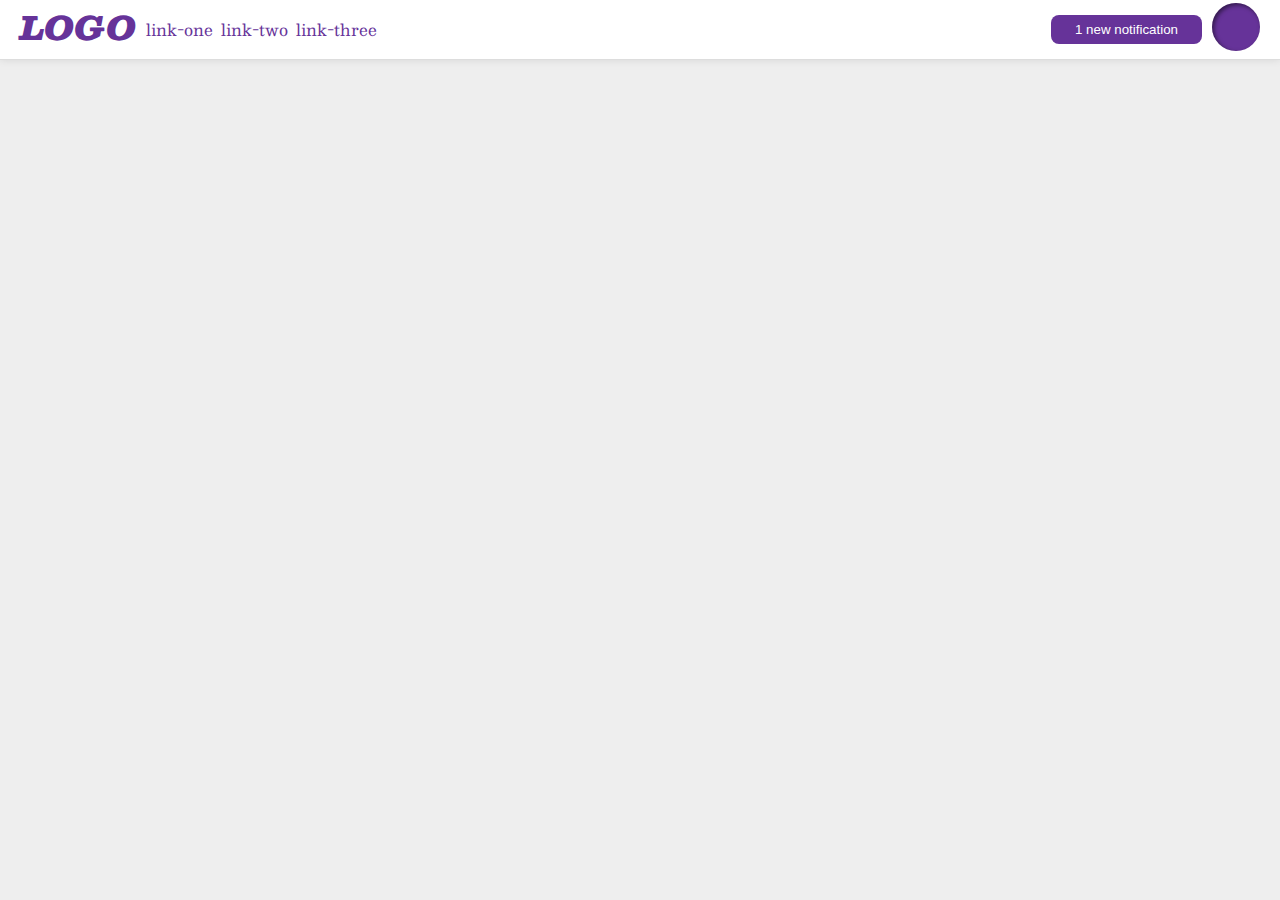
<file: foundations/flex/03-flex-header-2/index.html>
<!DOCTYPE html>
<html lang="en">
  <head>
    <meta charset="UTF-8">
    <meta http-equiv="X-UA-Compatible" content="IE=edge">
    <meta name="viewport" content="width=device-width, initial-scale=1.0">
    <title>Flex Header 2</title>
    <link rel="stylesheet" href="style.css">
  </head>
  <body>
    <div class="header">
      <div class="left-header">
        <div class="logo">
          LOGO
        </div>
        <ul class="links">
          <li><a href="https://google.com">link-one</a></li>
          <li><a href="https://google.com">link-two</a></li>
          <li><a href="https://google.com">link-three</a></li>
        </ul>
      </div>
      <div class="right-header">
        <button class="notifications">
          1 new notification
        </button>
        <div class="profile-image"></div>
      </div>
    </div>
  </body>
</html>
</file>
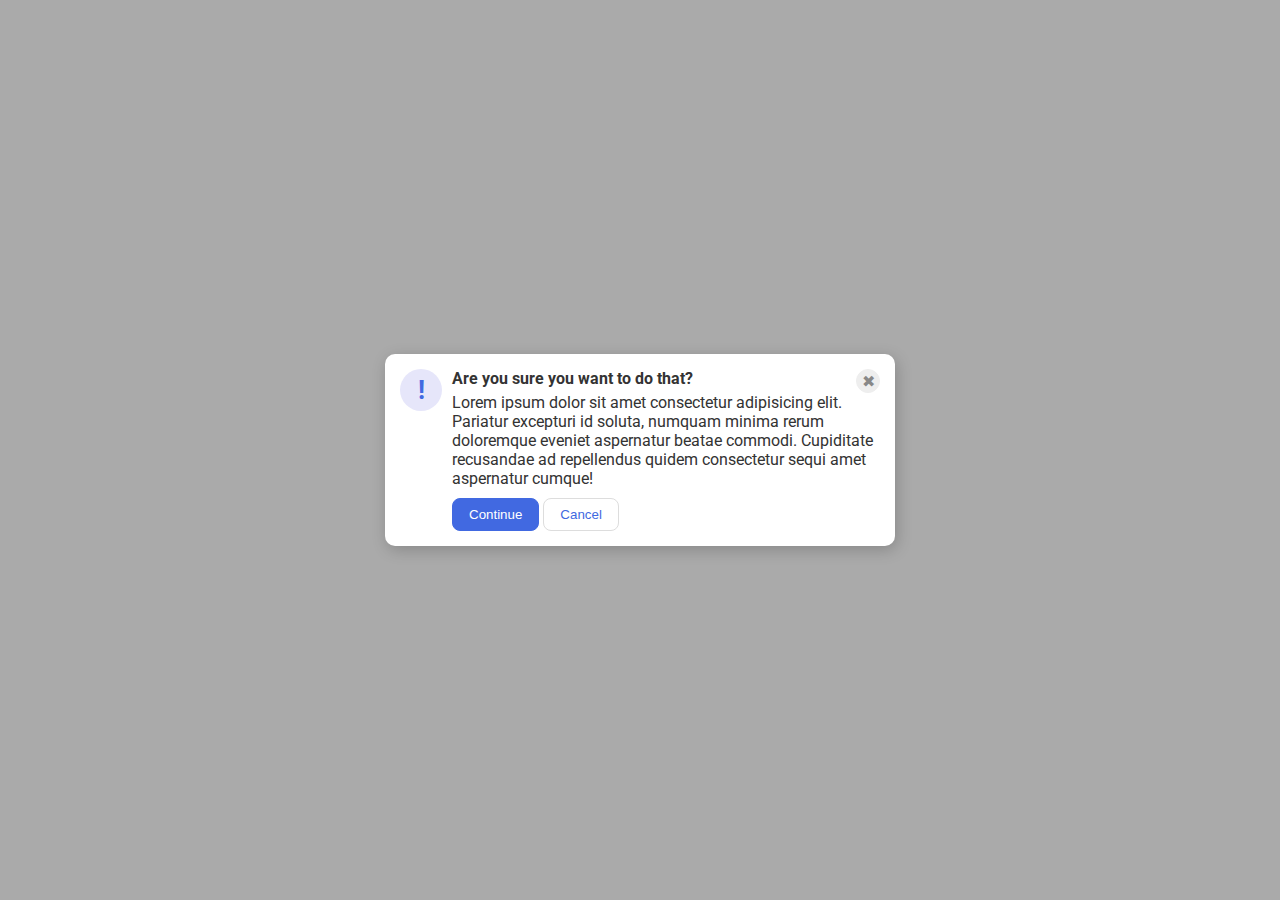
<file: foundations/flex/05-flex-modal/index.html>
<!DOCTYPE html>
<html lang="en">
  <head>
    <meta charset="UTF-8">
    <meta http-equiv="X-UA-Compatible" content="IE=edge">
    <meta name="viewport" content="width=device-width, initial-scale=1.0">
    <link rel="stylesheet" href="style.css">
    <title>Modal</title>
  </head>
  <body>
    <div class="modal">
      <div class="icon">!</div>
      <div class="container">
        <div class="row">
          <div class="header">Are you sure you want to do that?</div>
          <button class="close-button">✖</button>
        </div>
        <div class="text">Lorem ipsum dolor sit amet consectetur adipisicing elit. Pariatur excepturi id soluta, numquam minima rerum doloremque eveniet aspernatur beatae commodi. Cupiditate recusandae ad repellendus quidem consectetur sequi amet aspernatur cumque!</div>
        <div class="button bottom">
          <button class="continue">Continue</button>
          <button class="cancel">Cancel</button>
        </div>
      </div>
    </div>
  </body>
</html>
</file>
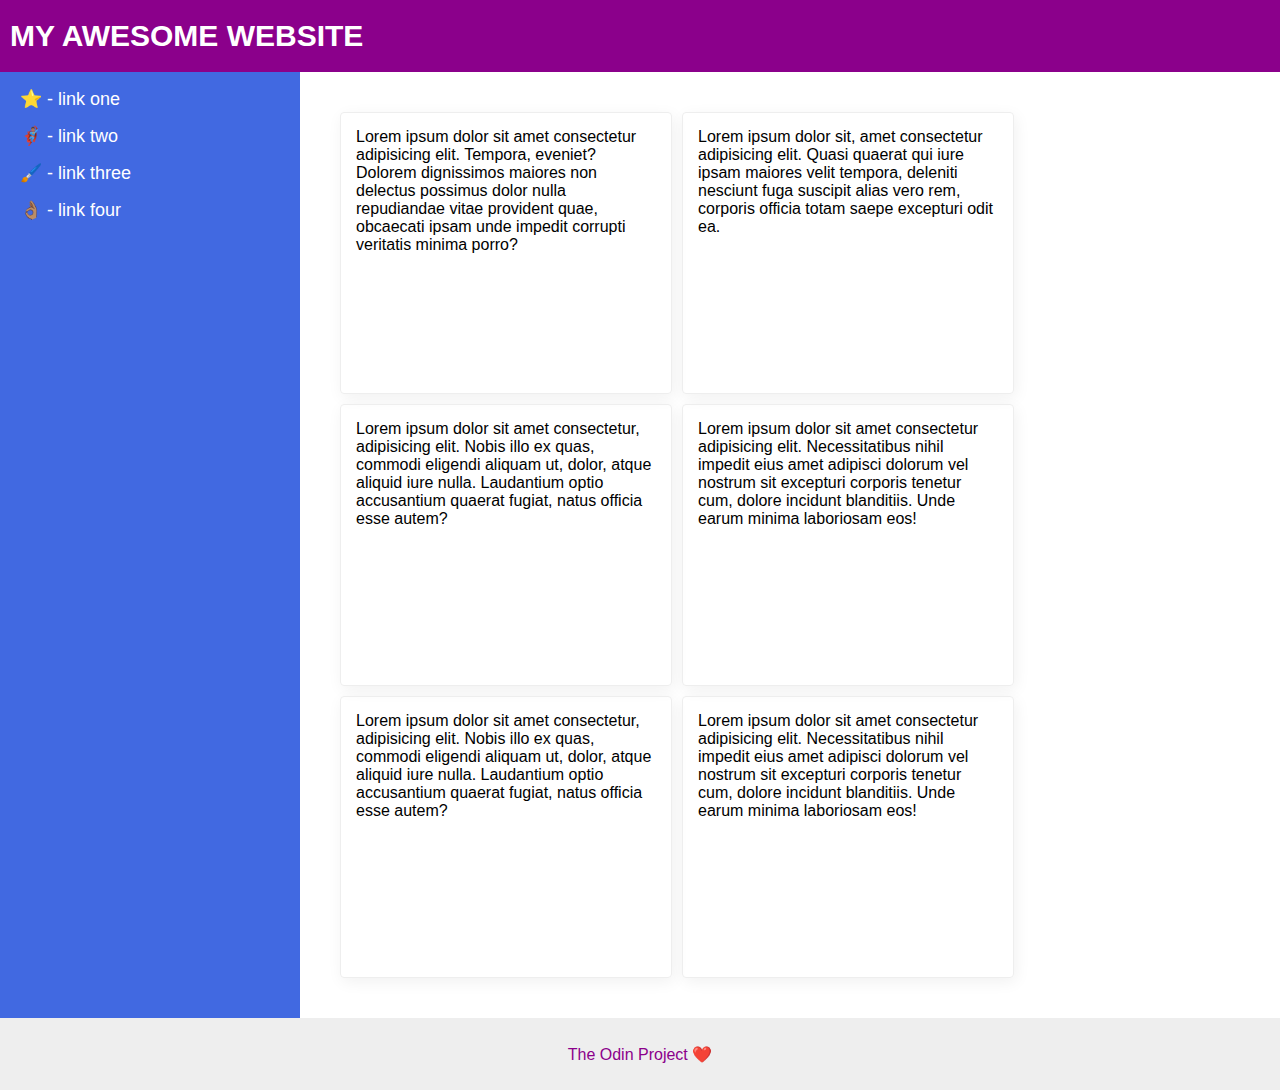
<file: foundations/flex/07-flex-layout-2/index.html>
<!DOCTYPE html>
<html lang="en">
  <head>
    <meta charset="UTF-8">
    <meta http-equiv="X-UA-Compatible" content="IE=edge">
    <meta name="viewport" content="width=device-width, initial-scale=1.0">
    <title>The Holy Grail</title>
    <link rel="stylesheet" href="style.css">
  </head>
  <body>
    <div class="header">
      MY AWESOME WEBSITE
    </div>
    
    <div class="body">
      <div class="sidebar">
        <ul>
          <li><a href="#">⭐ - link one</a></li>
          <li><a href="#">🦸🏽‍♂️ - link two</a></li>
          <li><a href="#">🖌️ - link three</a></li>
          <li><a href="#">👌🏽 - link four</a></li>
        </ul>
      </div>
      
      <div class="main-content">
        <div class="card">Lorem ipsum dolor sit amet consectetur adipisicing elit. Tempora, eveniet? Dolorem dignissimos maiores non delectus possimus dolor nulla repudiandae vitae provident quae, obcaecati ipsam unde impedit corrupti veritatis minima porro?</div>
        <div class="card">Lorem ipsum dolor sit, amet consectetur adipisicing elit. Quasi quaerat qui iure ipsam maiores velit tempora, deleniti nesciunt fuga suscipit alias vero rem, corporis officia totam saepe excepturi odit ea.</div>
        <div class="card">Lorem ipsum dolor sit amet consectetur, adipisicing elit. Nobis illo ex quas, commodi eligendi aliquam ut, dolor, atque aliquid iure nulla. Laudantium optio accusantium quaerat fugiat, natus officia esse autem?</div>
        <div class="card">Lorem ipsum dolor sit amet consectetur adipisicing elit. Necessitatibus nihil impedit eius amet adipisci dolorum vel nostrum sit excepturi corporis tenetur cum, dolore incidunt blanditiis. Unde earum minima laboriosam eos!</div>
        <div class="card">Lorem ipsum dolor sit amet consectetur, adipisicing elit. Nobis illo ex quas, commodi eligendi aliquam ut, dolor, atque aliquid iure nulla. Laudantium optio accusantium quaerat fugiat, natus officia esse autem?</div>
        <div class="card">Lorem ipsum dolor sit amet consectetur adipisicing elit. Necessitatibus nihil impedit eius amet adipisci dolorum vel nostrum sit excepturi corporis tenetur cum, dolore incidunt blanditiis. Unde earum minima laboriosam eos!</div>
      </div>
    </div>

    <div class="footer">
      The Odin Project ❤️
    </div>
  </body>
</html>
</file>
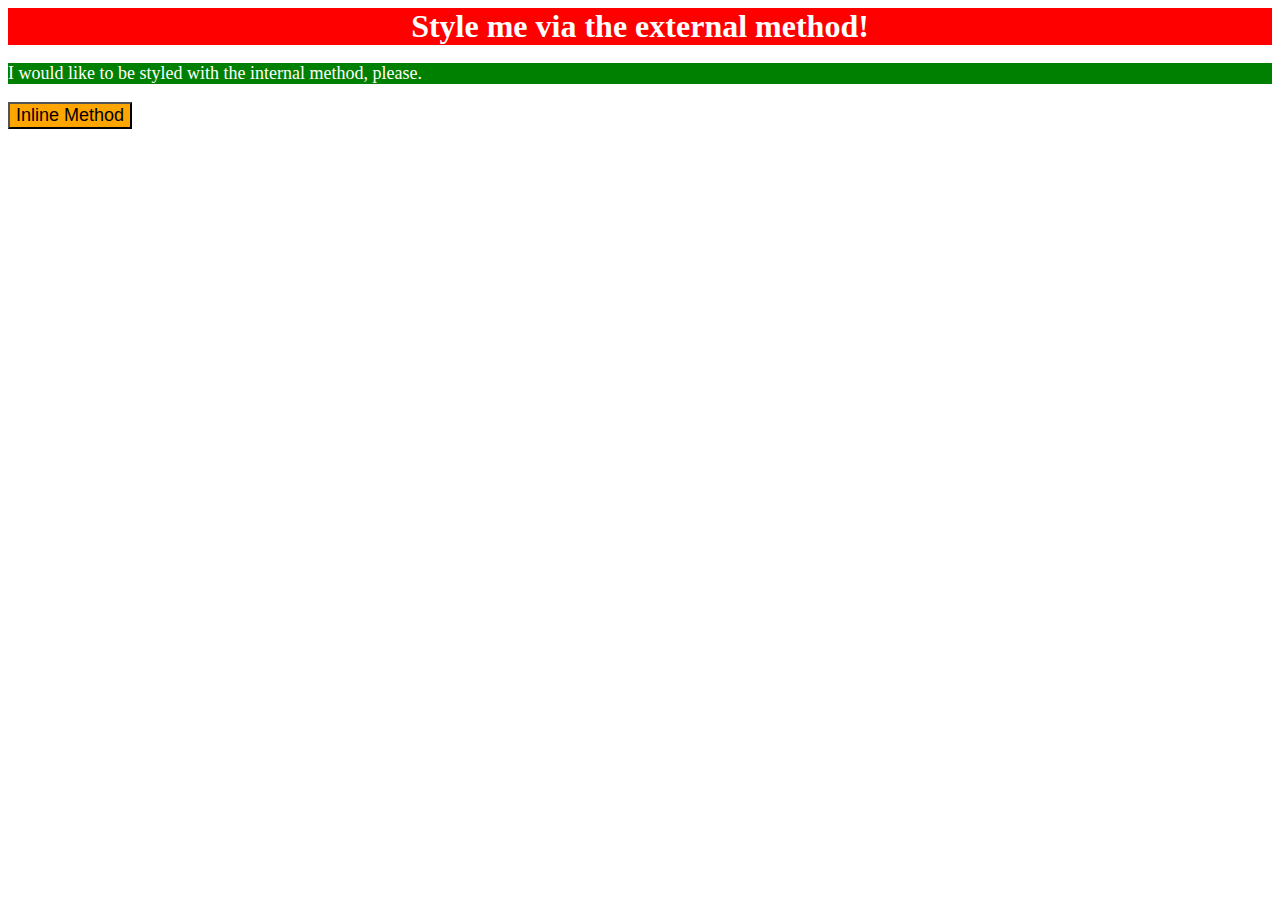
<file: foundations/intro-to-css/01-css-methods/index.html>
<!DOCTYPE html>
<html lang="en">
  <head>
    <meta charset="UTF-8">
    <meta http-equiv="X-UA-Compatible" content="IE=edge">
    <meta name="viewport" content="width=device-width, initial-scale=1.0">
    <link rel="stylesheet" href="styles.css">
    <style>
      p {
        background-color: green;
        color: white;
        font-size: 18px;
      }
    </style>
    <title>Methods for Adding CSS</title>
  </head>
  <body>
    <div>Style me via the external method!</div>
    <p>I would like to be styled with the internal method, please.</p>
    <button style="background-color: orange; font-size: 18px;">Inline Method</button>
  </body>
</html>
</file>
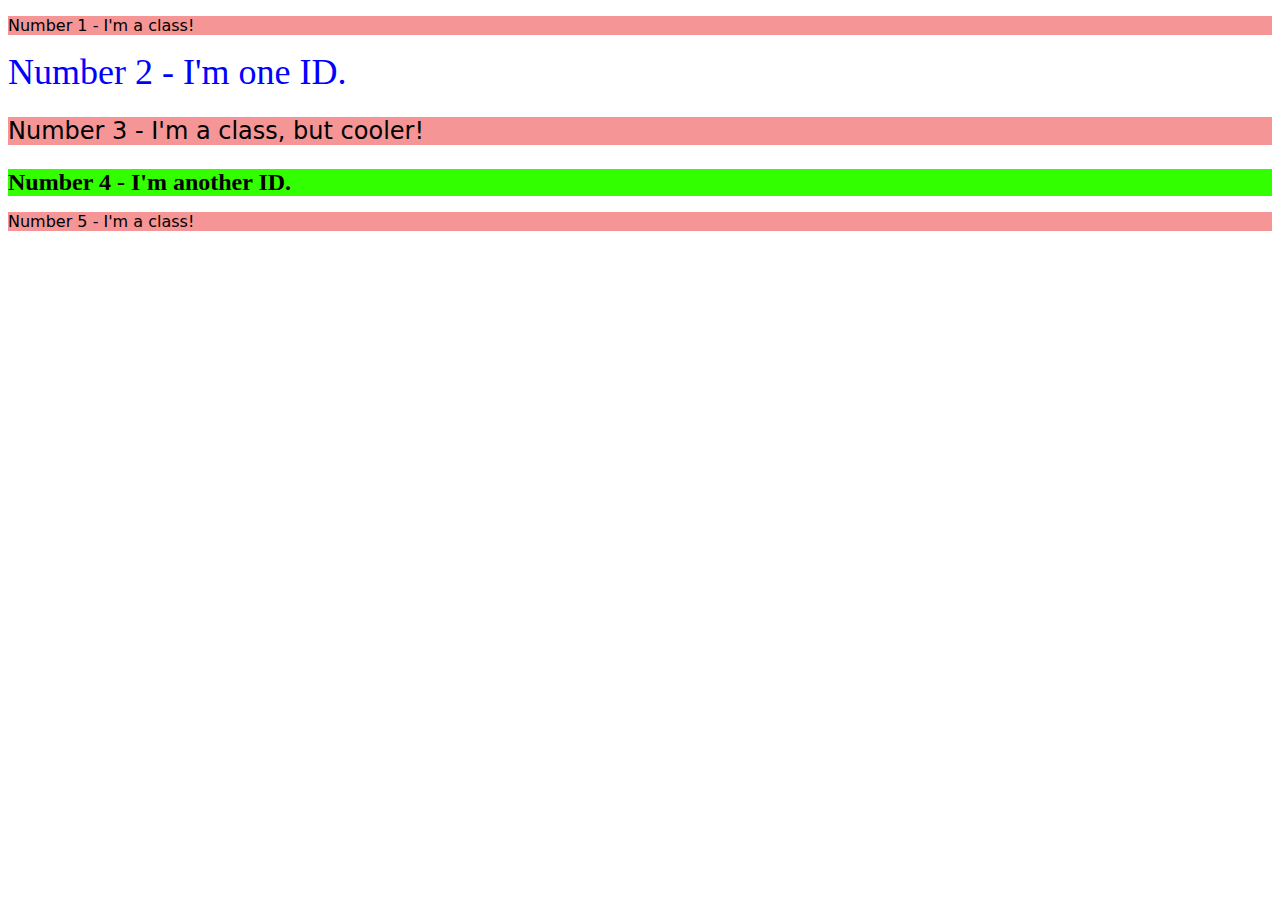
<file: foundations/intro-to-css/02-class-id-selectors/index.html>
<!DOCTYPE html>
<html lang="en">
  <head>
    <meta charset="UTF-8">
    <meta http-equiv="X-UA-Compatible" content="IE=edge">
    <meta name="viewport" content="width=device-width, initial-scale=1.0">
    <title>Class and ID Selectors</title>
    <link rel="stylesheet" href="style.css">
  </head>
  <body>
    <p class="paragraph">Number 1 - I'm a class!</p>
    <div id="LargeFontDiv">Number 2 - I'm one ID.</div>
    <p class="paragraph cooler">Number 3 - I'm a class, but cooler!</p>
    <div id="boldedDiv">Number 4 - I'm another ID.</div>
    <p class="paragraph">Number 5 - I'm a class!</p>
  </body>
</html>
</file>
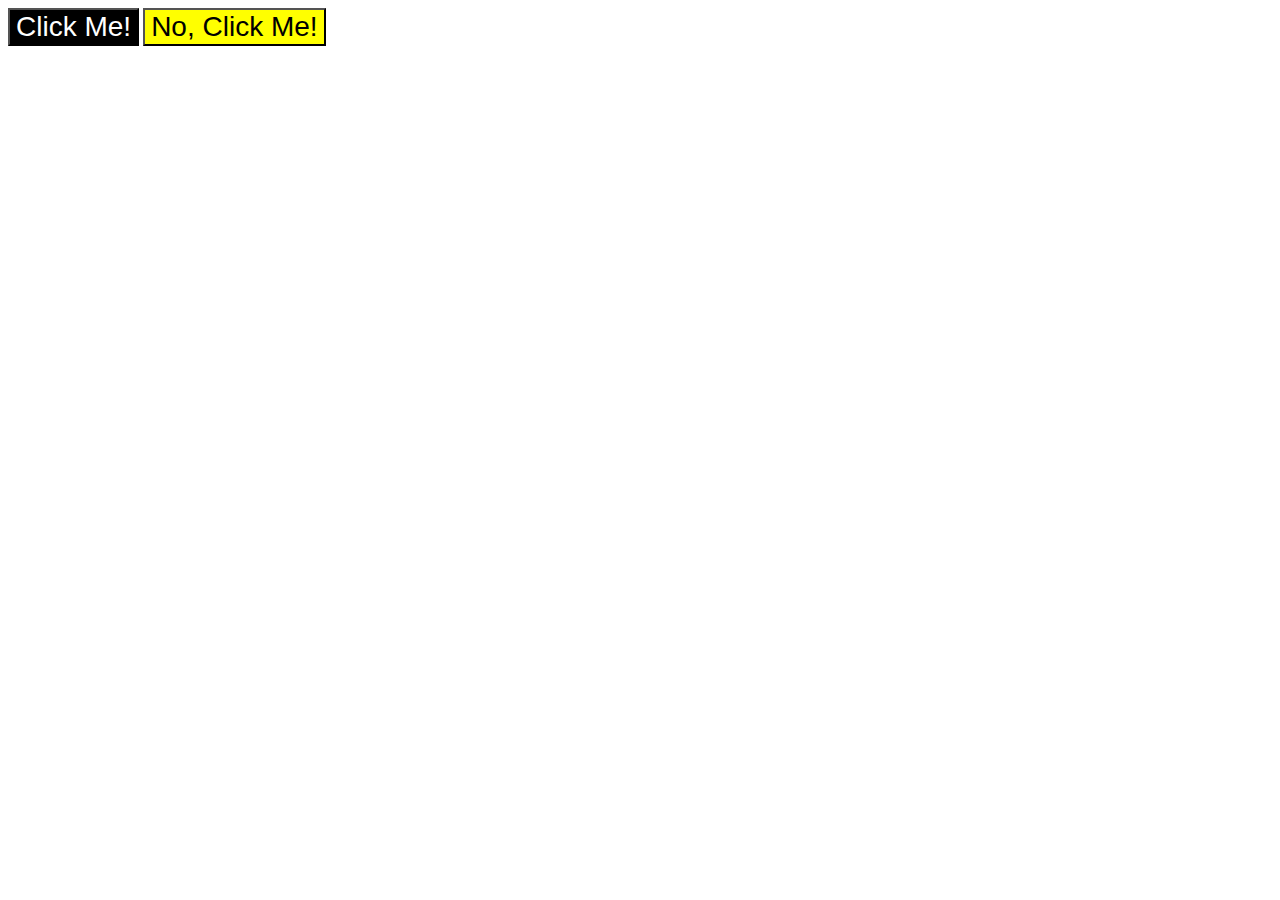
<file: foundations/intro-to-css/03-grouping-selectors/index.html>
<!DOCTYPE html>
<html lang="en">
  <head>
    <meta charset="UTF-8">
    <meta http-equiv="X-UA-Compatible" content="IE=edge">
    <meta name="viewport" content="width=device-width, initial-scale=1.0">
    <title>Grouping Selectors</title>
    <link rel="stylesheet" href="style.css">
  </head>
  <body>
    <button class="button first">Click Me!</button>
    <button class="button second">No, Click Me!</button>
  </body>
</html>
</file>
<file: foundations/flex/03-flex-header-2/style.css>
/* this is some magical font-importing.  
you'll learn about it later. */
@import url('https://fonts.googleapis.com/css2?family=Besley:ital,wght@0,400;1,900&display=swap');

body {
  margin: 0;
  background: #eee;
  font-family: Besley, serif;
}

.header {
  background: white;
  border-bottom: 1px solid #ddd;
  box-shadow: 0 0 8px rgba(0,0,0,.1);
  display: flex;
  justify-content: space-between;
  align-items: center;
  padding: 0 20px;
}

.profile-image {
  background: rebeccapurple;
  box-shadow: inset 2px 2px 4px rgba(0,0,0,.5);
  border-radius: 50%;
  width: 48px;
  height: 48px;
}

.logo {
  color: rebeccapurple;
  font-size: 32px;
  font-weight: 900;
  font-style: italic;
}

button {
  border: none;
  border-radius: 8px;
  background: rebeccapurple;
  color: white;
  padding: 8px 24px;
  line-height: 1;
}

a {
  /* this removes the line under our links */
  text-decoration: none;
  color: rebeccapurple;
}

ul {
  display: flex;
  list-style-type: none;
  padding: 0;
  gap: 8px;
}

.left-header{
  display: flex;
  justify-content: center;
  gap: 10px;
}

.right-header{
  display: flex;
  gap: 10px;
}

.notifications{
  margin: 12px 0;
}
</file>
<file: foundations/flex/05-flex-modal/style.css>
@import url('https://fonts.googleapis.com/css2?family=Roboto:wght@400;700&display=swap');

html, body {
  height: 100%;
}

body {
  font-family: Roboto, sans-serif;
  margin: 0;
  background: #aaa;
  color: #333;
  /* I'll give you this one for free lol */
  display: flex;
  align-items: center;
  justify-content: center;
}

.modal {
  background: white;
  width: 480px;
  border-radius: 10px;
  box-shadow: 2px 4px 16px rgba(0,0,0,.2);
}

.icon {
  color: royalblue;
  font-size: 26px;
  font-weight: 700;
  background: lavender;
  width: 42px;
  height: 42px;
  border-radius: 50%;
  display: flex;
  align-items: center;
  justify-content: center;
}

.close-button {
  background: #eee;
  border-radius: 50%;
  color: #888;
  font-weight: 400;
  font-size: 16px;
  height: 24px;
  width: 24px;
  display: flex;
  align-items: center;
  justify-content: center;
  border: 1px solid #eee;
  padding: 0;
}

button {
  cursor: pointer;
  padding: 8px 16px;
  border-radius: 8px;
}

button.continue {
  background: royalblue;
  border: 1px solid royalblue;
  color: white;
}

button.cancel {
  background: white;
  border: 1px solid #ddd;
  color: royalblue;
}

/* Solution */

.modal{
  display: flex;
  padding: 15px;
  gap: 10px;
}

.container{
  display: flex;
  flex-direction: column;
}

.row{
  display: inline-flex;
  justify-content: space-between;
  font-weight: 700;
}

.icon{
  flex-shrink: 0;
}

.button.bottom{
  margin-top: 10px;
}
</file>
<file: foundations/flex/07-flex-layout-2/style.css>
body {
  font-family: -apple-system, BlinkMacSystemFont, 'Segoe UI', Roboto, Oxygen, Ubuntu, Cantarell, 'Open Sans', 'Helvetica Neue', sans-serif;
  margin: 0;
  min-height: 100vh;
}

.header {
  height: 72px;
  background: darkmagenta;
  color: white;
}

.footer {
  height: 72px;
  background: #eee;
  color: darkmagenta;
}

.sidebar {
  width: 300px;
  background: royalblue;
  box-sizing: border-box;
}

.card {
  border: 1px solid #eee;
  box-shadow: 2px 4px 16px rgba(0,0,0,.06);
  border-radius: 4px;
}

/* Solution */
body{
  display: flex;
  flex-direction: column;
}

ul{
  display: flex;
  flex-direction: column;
  gap: 15px;
  padding: 0 20px;
  list-style: none;
}

a{
  text-decoration: none;
  color: white;
  font-size: large;
}

.header{
  display: flex;
  align-items: center;
  padding-left: 10px;
  font-size: 30px;
  font-weight: 900;
}

.footer{
  display: flex;
  justify-content: center;
  align-items: center;
}

.body{
  display: flex;
  flex: 1;
}

.main-content{
  display: flex;
  flex: 1 0 300px;
  flex-wrap: wrap;
  gap: 10px;
  padding: 40px;
}

.card{
  width: 300px;
  height: 250px;
  padding: 15px;
}
</file>
<file: foundations/intro-to-css/01-css-methods/styles.css>
div {
    background-color: red;
    color: white;
    font-size: 32px;
    text-align: center;
    font-weight: bold;
}
</file>
<file: foundations/intro-to-css/02-class-id-selectors/style.css>
/* Add CSS Styling */
.paragraph {
    background-color: rgb(245, 149, 149);
    font-family: Verdana, "Dejavu Sans", sans-serif;
}

.paragraph.cooler {
    font-size: 24px;
}

#LargeFontDiv {
    font-size: 36px;
    color: rgb(0, 0, 255);
}

#boldedDiv {
    background-color: rgb(50, 255, 0);
    font-size: 24px;
    font-weight: bold;
}
</file>
<file: foundations/intro-to-css/03-grouping-selectors/style.css>
/* Add CSS Styling */
.button {
    font-family: Helvetica, 'Times New Roman', sans-serif;
    font-size: 28px;
}

.button.first {
    background-color: rgb(0, 0, 0);
    color: rgb(255, 255, 255);
}
.button.second {
    background-color: rgb(255, 255, 0);
}
</file>
